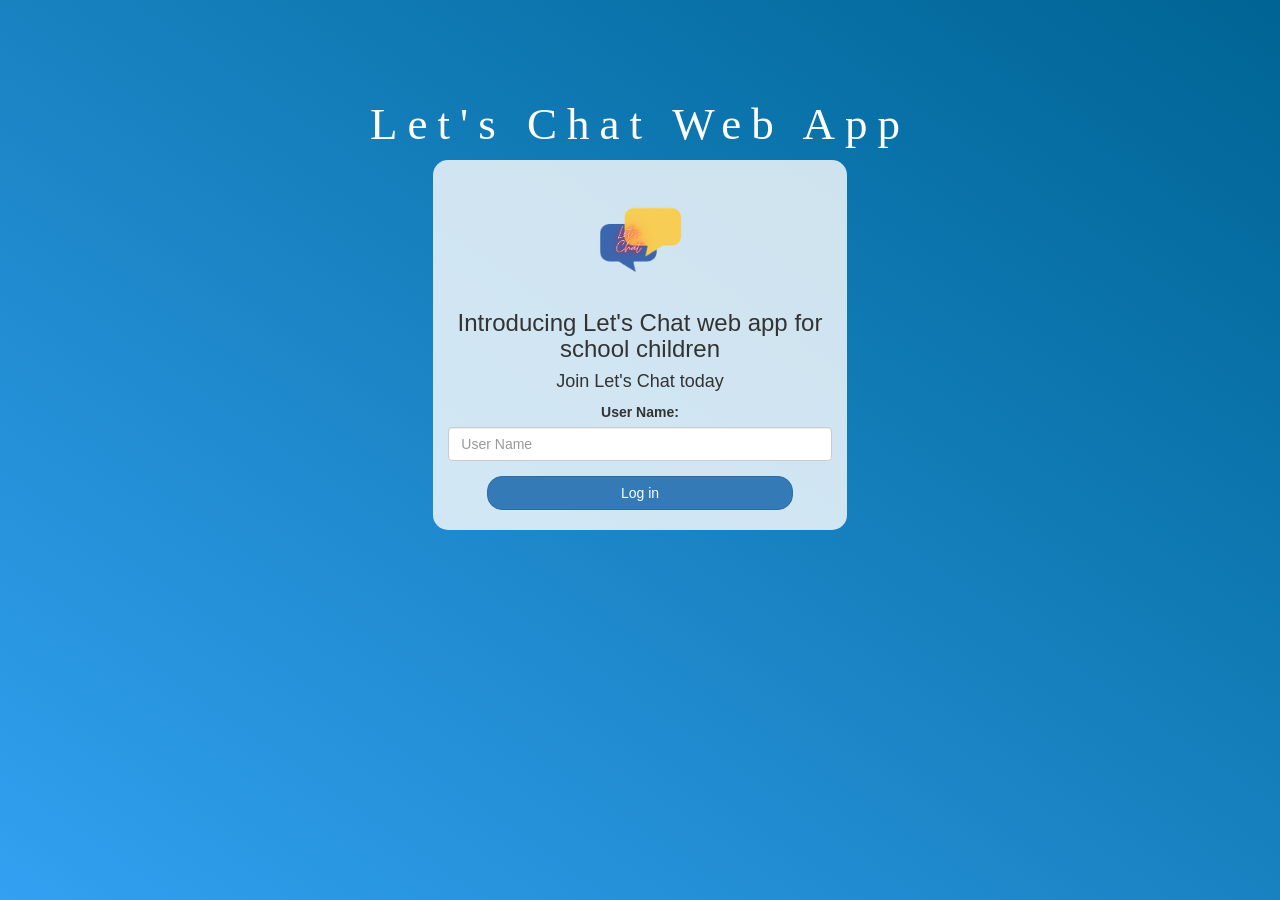
<file: index.html>
<html>
  <head>
    <meta name="viewport" content="width=device-width, initial-scale=1" />
    <link rel="stylesheet" href="https://maxcdn.bootstrapcdn.com/bootstrap/3.4.0/css/bootstrap.min.css">
    <script src="https://ajax.googleapis.com/ajax/libs/jquery/3.4.1/jquery.min.js"></script>
    <script src="https://maxcdn.bootstrapcdn.com/bootstrap/3.4.0/js/bootstrap.min.js"></script>
    <link rel="stylesheet" href="style.css">
    <script src="page.js"></script>
    <script src="room.js"></script>

  </head>
  <center>
    <h1 class="header">	
      Let's Chat Web App<sup>
    </sup>
  </h1>
    <div class="col-lg-4 col-md-6 col-sm-6 col-xs-11 login_div">
    <img src="Let_s_Chat__1_-removebg-preview.png" class="logo">
      <h3 >Introducing Let's Chat web app for school children</h3>
      <h4 >Join Let's Chat today</h4>
      <div class="form-group">
        <label >User Name:</label>
  <input type="text" id="user_name" class="form-control" placeholder="User Name">
      </div>
      <button id="login_button" class="btn btn-primary" onclick="addUser()">Log in</button>
      <br><br>
    </div>
  </center>
  <script src="login.js"></script>
      
  
  </body>
</html>
</file>
<file: style.css>
body{
    padding-left: 20px;
    padding-right: 20px;
    padding-top: 20px;
    padding-bottom: 20px;
    text-align: start;
    
}
#in{
    background: linear-gradient(to right, #ff3399 7%, #cc99ff 92%);
    height:620px;
    width: 1249px;
    border-radius: 40px;

}
img{
    height: 545px;

}
#logo{
    height:20px;
    width:20px;
}
input{
    width:50px;
}
#mobile{
    height: 600px;
}
#name{
    font-family: 'Times New Roman', Times, serif;
    font-size: 50px;
    text-align:top;
    color:gold
    
}
#sign_up{
    color:greenyellow
}
#loginpro{
height:625px;
}
#top{
width:1250px;
background-color: greenyellow;
}
.header
{
	color: white;font-family: 'Yeon Sung';font-size: 45px;letter-spacing: 10px;margin-top: 80px;
}
.header img
{
	width: 80px;margin-left: -15px;
}

.login_div
{
	background: rgba(255,255,255,0.8);float: none;border-radius: 15px;
}

.logo
{
	width: 100px; height:100px;margin-top: 30px;border-radius: 40px;
}

#login_button
{
	width: 80%;border-radius: 15px;
}
.room_name
{
	cursor: pointer;
	font-size: 20px;
}


#logout
{
	font-size: 20px; float: right;
}


#output
{
	padding: 10px; width:80%;background: rgba(255,255,255,0.8);border-radius: 15px;
}

.input_div_room_page
{
	width: 80%;
}

.input_div label
{
	color: white;font-size: 20px;
}


.input_div_message_page
{
	position: fixed;bottom: 0px;width: 100%;background: rgba(255,255,255,0.8);
}
.input_div_message_page label
{
	color: black;
}
.input_div_message_page #msg
{
	width: 80%;
}
.input_div_message_page button
{
	margin-top: 15px;
	width: 50%; 
}
.color_white
{
	color: white
}

.user_tick
{
	width:20px;
}
.message_h4
{
	padding-left:5px;color:grey;
}
html, body
{
  height: 100%;
  margin: 0;
}

body
{
background-image: linear-gradient(to right top, #33a0f1, #2591d9, #1882c1, #0a73aa, #006494);
}
</file>
